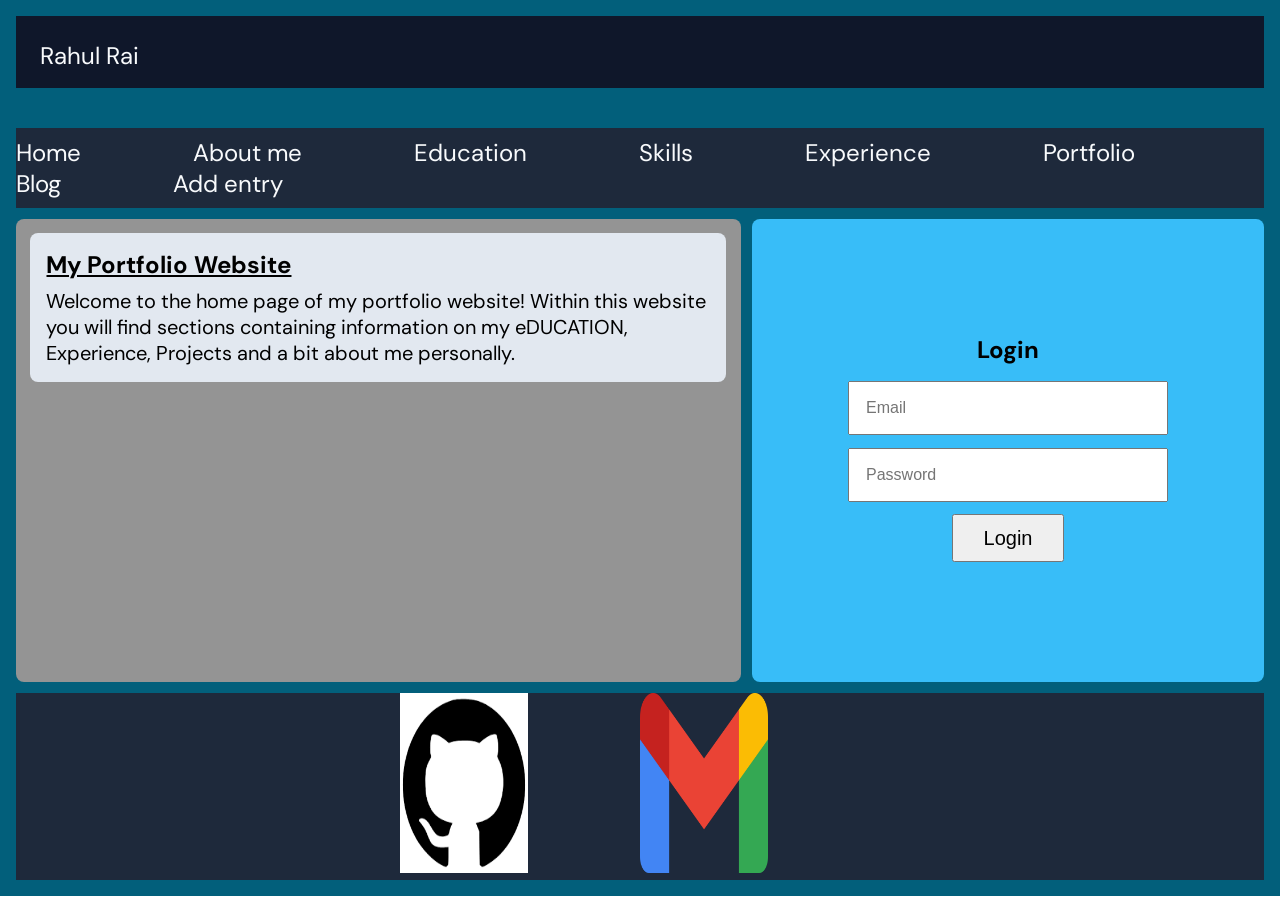
<file: index.html>
<!DOCTYPE html>
<html lang="en">
<head>
    <meta charset="UTF-8">
    <meta name="viewport" content="width=device-width, initial-scale=1.0">
    <link rel="stylesheet" href="css/reset.css" type="text/css">
    <link rel="stylesheet" href="css/index.css" type="text/css">
    <link rel="preconnect" href="https://fonts.googleapis.com">
    <link rel="preconnect" href="https://fonts.gstatic.com" crossorigin>
    <link href="https://fonts.googleapis.com/css2?family=DM+Sans:ital,opsz,wght@0,9..40,100..1000;1,9..40,100..1000&family=Montserrat:ital,wght@0,100..900;1,100..900&display=swap" rel="stylesheet">
    <title>Document</title>
</head>
<body>
    <div class="container">
        <header>Rahul Rai</header>
        <div class ="nav_container">
            <nav>
                <ul class="nav_bar">
                    <li class="nav_item"><a class="pagelink" href="index.html">Home</a></li>
                    <li class="nav_item"><a class="pagelink" href="About_me.html">About me</a></li>
                    <li class="nav_item"><a class="pagelink" href="Education.html">Education</a></li>
                    <li class="nav_item"><a class="pagelink" href="Skills.html">Skills</a></li>
                    <li class="nav_item"><a class="pagelink" href="Experience.html">Experience</a></li>
                    <li class="nav_item"><a class="pagelink" href="portfolio.html">Portfolio</a></li>
                    <li class="nav_item"><a class="pagelink" href="Blog.html">Blog</a></li>
                    <li class="nav_item"><a class="pagelink" href="addentry.html">Add entry</a></li>
                </ul>
            </nav>
        </div>
        <article>
            <section class ="inner_section">
                <h1>My Portfolio Website</h1>
                <p>
                    Welcome to the home page of my portfolio website! Within this website you will find sections containing information on my eDUCATION, Experience, Projects and a bit about me personally.  
                </p>
            </section>
        </article>
        <aside>
            <div class="form_container">
                <form>
                    <fieldset>
                        <h1 class="login_title">Login</h1>
                        <div class="input_container">
                            <input class="input_box" type="email" placeholder="Email" required>
                            <input class="input_box" type="password" placeholder="Password" required>
                            <button type="submit">Login</button>
                        </div>
                    </fieldset>
                </form>
            </div>
        </aside>
        <footer>
            <div class ="contact_container">
                <nav>
                    <ul class="contact_bar">
                        <li class="contact_link"><a href="https://github.com/gmcoding-bit"><img class="contact_img" src="images/GitHub_logo.png" alt="GitHub account"></a></li>
                        <li class="contact_link"><a href="mailto:rahulraix100@gmail.com"><img class="contact_img" src="images/gmail_logo.png" alt="Email"></a></li>
                        <li class="contact_link"></li>
                    </ul>
                </nav>
            </div>
        </footer>
    </div>
</body>
</html>
</file>
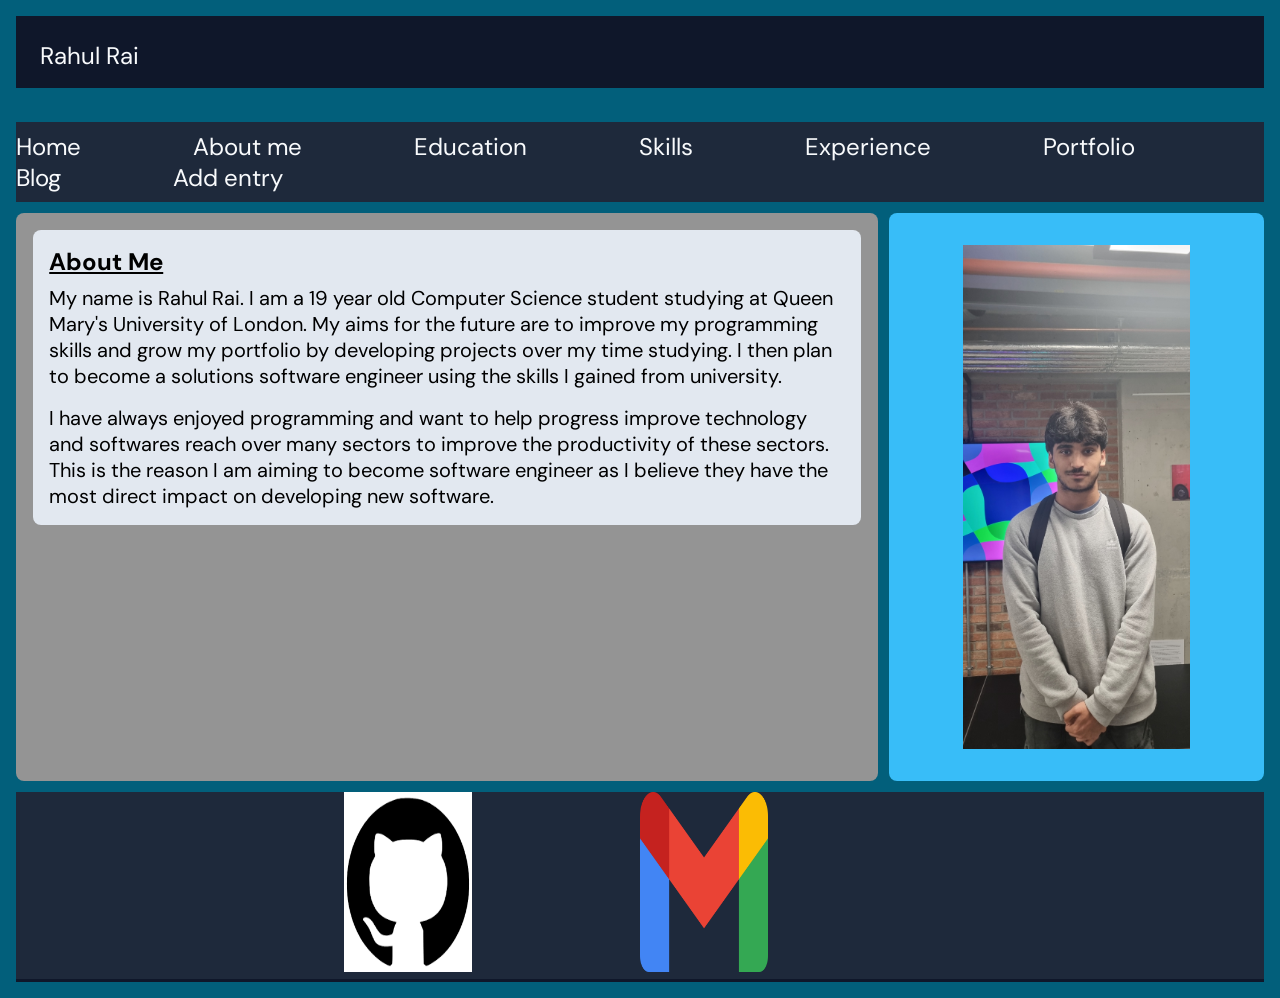
<file: About_me.html>
<!DOCTYPE html>
<html lang="en">
<head>
    <meta charset="UTF-8">
    <meta name="viewport" content="width=device-width, initial-scale=1.0">
    <link rel="stylesheet" href="css/reset.css" type="text/css">
    <link rel="stylesheet" href="css/About_me.css" type="text/css">
    <link rel="preconnect" href="https://fonts.googleapis.com">
    <link rel="preconnect" href="https://fonts.gstatic.com" crossorigin>
    <link href="https://fonts.googleapis.com/css2?family=DM+Sans:ital,opsz,wght@0,9..40,100..1000;1,9..40,100..1000&family=Montserrat:ital,wght@0,100..900;1,100..900&display=swap" rel="stylesheet">
    <title>Document</title>
</head>
<body>
    <div class="container">
        <header>Rahul Rai</header>
        <div class ="nav_container">
            <nav>
                <ul class="nav_bar">
                    <li class="nav_item"><a class="pagelink" href="index.php">Home</a></li>
                    <li class="nav_item"><a class="pagelink" href="About_me.html">About me</a></li>
                    <li class="nav_item"><a class="pagelink" href="Education.html">Education</a></li>
                    <li class="nav_item"><a class="pagelink" href="Skills.html">Skills</a></li>
                    <li class="nav_item"><a class="pagelink" href="Experience.html">Experience</a></li>
                    <li class="nav_item"><a class="pagelink" href="portfolio.html">Portfolio</a></li>
                    <li class="nav_item"><a class="pagelink" href="viewBlog.php">Blog</a></li>
                    <li class="nav_item"><a class="pagelink" href="addentry.php">Add entry</a></li>
                </ul>
            </nav>
        </div>
        <article>
            <section class ="inner_section">
                <h1>About Me</h1>
                <p class="First_para">
                    My name is Rahul Rai. I am a 19 year old Computer Science student studying at Queen
                    Mary's University of London. My aims for the future are to improve my programming 
                    skills and grow my portfolio by developing projects over my time studying. I then
                    plan to become a solutions software engineer using
                    the skills I gained from university.
                </p>

                <p>
                    I have always enjoyed programming and want to help progress improve technology and 
                    softwares reach over many sectors to improve the productivity of these sectors. This 
                    is the reason I am aiming to become software engineer as I believe they have the most 
                    direct impact on developing new software.
                </p>
            </section>
        </article>
        <aside>
            <img class="portrait" src="images/portrait.png">
        </aside>
        <footer>
            <div class ="contact_container">
                <nav>
                    <ul class="contact_bar">
                        <li class="contact_link"><a href="https://github.com/gmcoding-bit"><img class="contact_img" src="images/GitHub_logo.png" alt="GitHub account"></a></li>
                        <li class="contact_link"><a href="mailto:rahulraix100@gmail.com"><img class="contact_img" src="images/gmail_logo.png" alt="Email"></a></li>
                        <li class="contact_link"></li>
                    </ul>
                </nav>
            </div>
        </footer>
    </div>
</body>
</html>
</file>
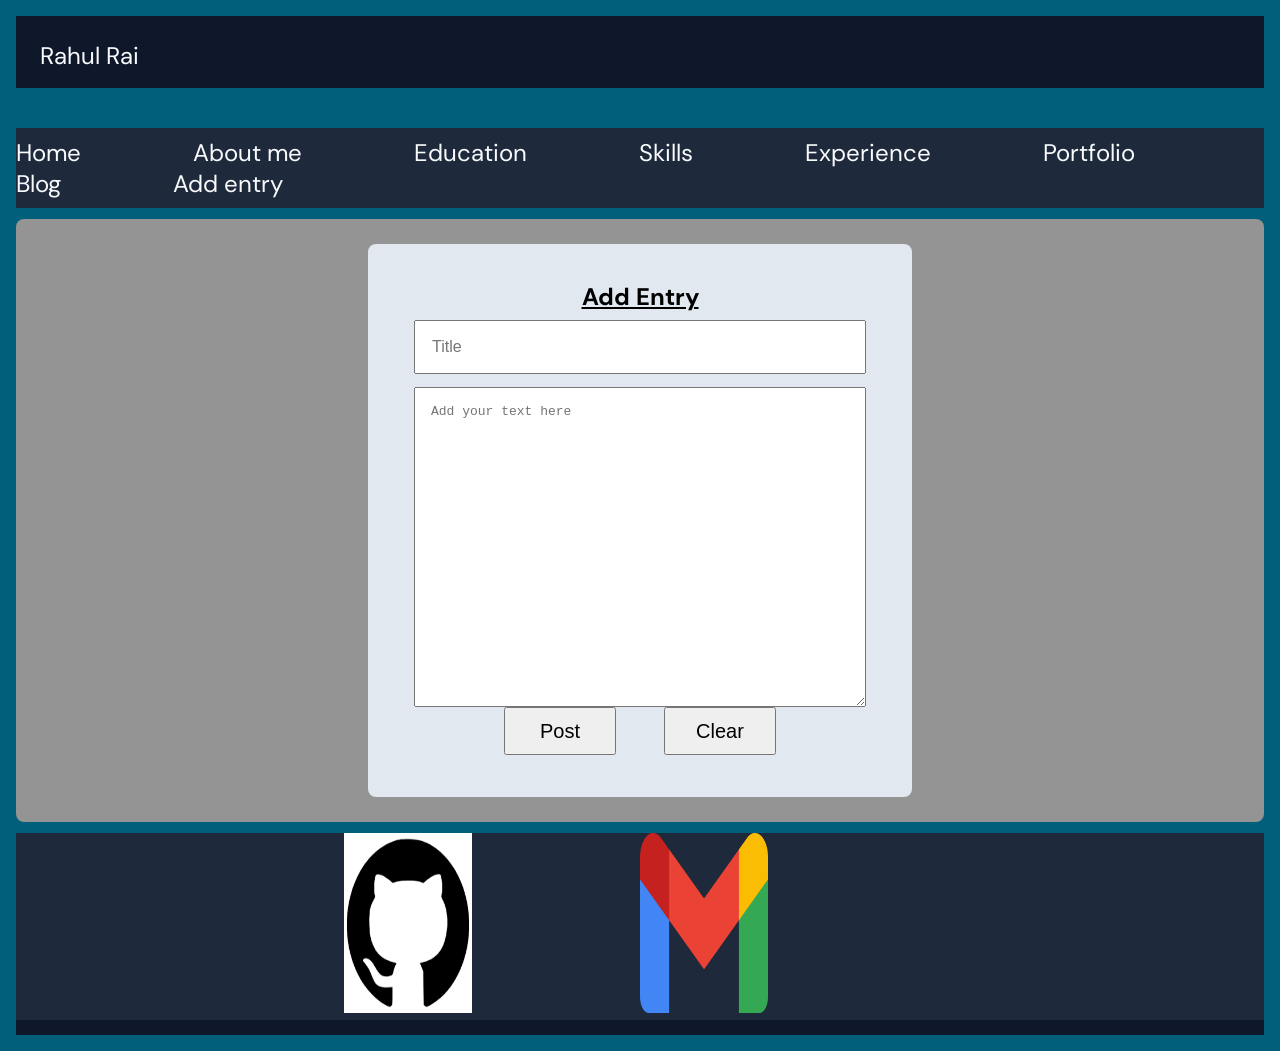
<file: addentry.html>
<!DOCTYPE html>
<html lang="en">
<head>
    <meta charset="UTF-8">
    <meta name="viewport" content="width=device-width, initial-scale=1.0">
    <link rel="stylesheet" href="css/reset.css" type="text/css">
    <link rel="stylesheet" href="css/addentry.css" type="text/css">
    <link rel="preconnect" href="https://fonts.googleapis.com">
    <link rel="preconnect" href="https://fonts.gstatic.com" crossorigin>
    <link href="https://fonts.googleapis.com/css2?family=DM+Sans:ital,opsz,wght@0,9..40,100..1000;1,9..40,100..1000&family=Montserrat:ital,wght@0,100..900;1,100..900&display=swap" rel="stylesheet">
    <title>Document</title>
</head>
<body>
    <div class="container">
        <header>Rahul Rai</header>
        <div class ="nav_container">
            <nav>
                <ul class="nav_bar">
                    <li class="nav_item"><a class="pagelink" href="index.html">Home</a></li>
                    <li class="nav_item"><a class="pagelink" href="About_me.html">About me</a></li>
                    <li class="nav_item"><a class="pagelink" href="Education.html">Education</a></li>
                    <li class="nav_item"><a class="pagelink" href="Skills.html">Skills</a></li>
                    <li class="nav_item"><a class="pagelink" href="Experience.html">Experience</a></li>
                    <li class="nav_item"><a class="pagelink" href="portfolio.html">Portfolio</a></li>
                    <li class="nav_item"><a class="pagelink" href="Blog.html">Blog</a></li>
                    <li class="nav_item"><a class="pagelink" href="addentry.html">Add entry</a></li>
                </ul>
            </nav>
        </div>
        <article>
            <section class="inner_section">
                <div class="form_container">
                    <form>
                        <fieldset>
                            <h1 class="_title">Add Entry</h1>
                            <div class="input_container">
                                <input class="input_box" placeholder="Title" required>
                                <textarea class="input_box" id="text_box" placeholder="Add your text here" required></textarea>
                            </div>
                                <div class="button_container">
                                <button type="submit">Post</button>
                                <button type="submit">Clear</button>
                            </div>
                        </fieldset>
                    </form>
                </div>
            </section>
        </article>
        <footer>
            <div class ="contact_container">
                <nav>
                    <ul class="contact_bar">
                        <li class="contact_link"><a href="https://github.com/gmcoding-bit"><img class="contact_img" src="images/GitHub_logo.png" alt="GitHub account"></a></li>
                        <li class="contact_link"><a href="mailto:rahulraix100@gmail.com"><img class="contact_img" src="images/gmail_logo.png" alt="Email"></a></li>
                        <li class="contact_link"></li>
                    </ul>
                </nav>
            </div>
        </footer>
    </div>
</body>
</html>
</file>
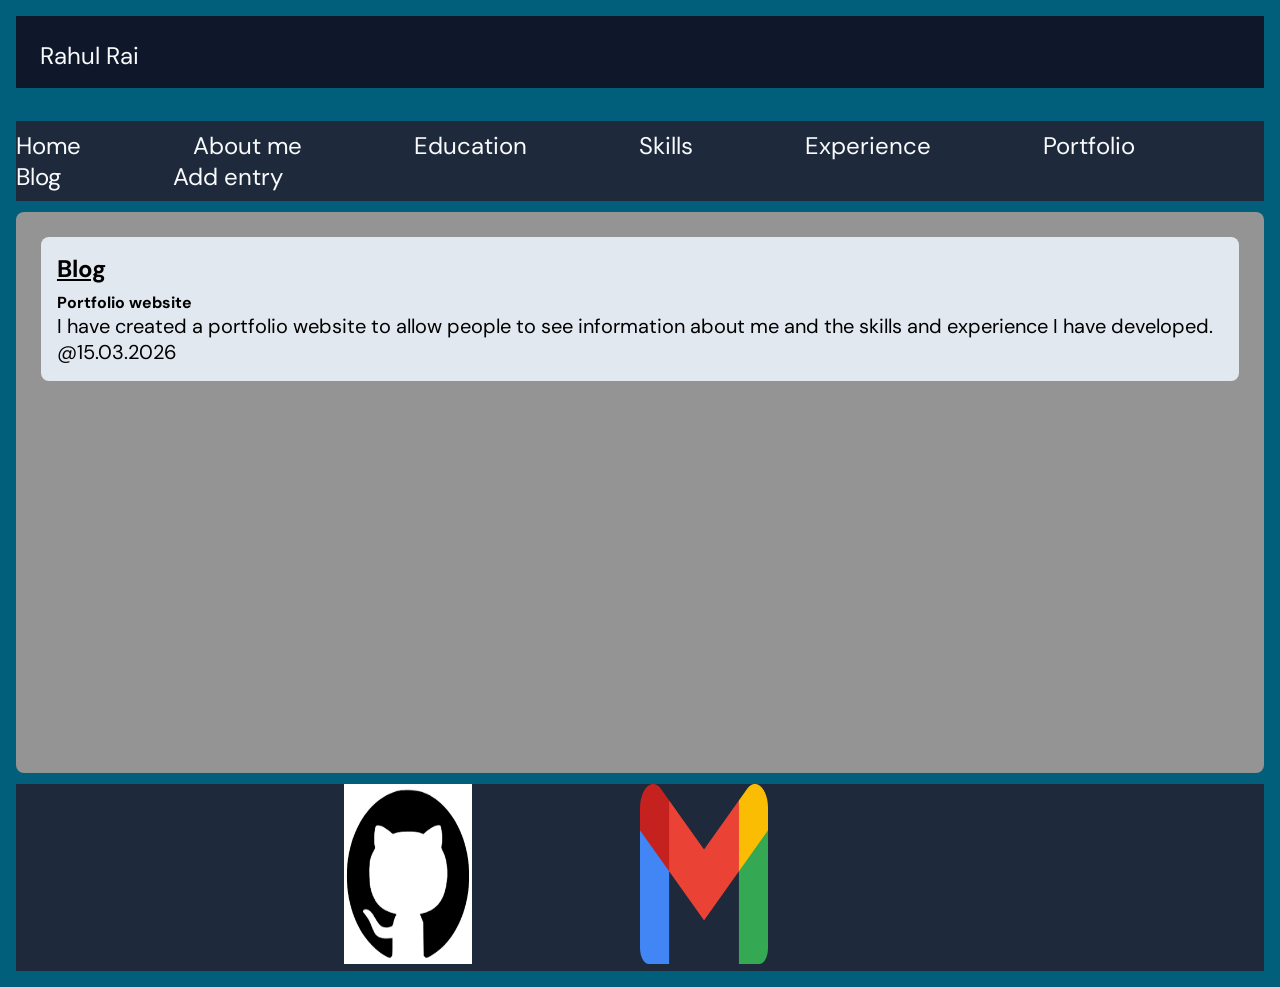
<file: Blog.html>
<!DOCTYPE html>
<html lang="en">
<head>
    <meta charset="UTF-8">
    <meta name="viewport" content="width=device-width, initial-scale=1.0">
    <link rel="stylesheet" href="css/reset.css" type="text/css">
    <link rel="stylesheet" href="css/Blog.css" type="text/css">
    <link rel="preconnect" href="https://fonts.googleapis.com">
    <link rel="preconnect" href="https://fonts.gstatic.com" crossorigin>
    <link href="https://fonts.googleapis.com/css2?family=DM+Sans:ital,opsz,wght@0,9..40,100..1000;1,9..40,100..1000&family=Montserrat:ital,wght@0,100..900;1,100..900&display=swap" rel="stylesheet">
    <title>Document</title>
</head>
<body>
    <div class="container">
        <header>Rahul Rai</header>
        <div class ="nav_container">
            <nav>
                <ul class="nav_bar">
                    <li class="nav_item"><a class="pagelink" href="index.html">Home</a></li>
                    <li class="nav_item"><a class="pagelink" href="About_me.html">About me</a></li>
                    <li class="nav_item"><a class="pagelink" href="Education.html">Education</a></li>
                    <li class="nav_item"><a class="pagelink" href="Skills.html">Skills</a></li>
                    <li class="nav_item"><a class="pagelink" href="Experience.html">Experience</a></li>
                    <li class="nav_item"><a class="pagelink" href="portfolio.html">Portfolio</a></li>
                    <li class="nav_item"><a class="pagelink" href="Blog.html">Blog</a></li>
                    <li class="nav_item"><a class="pagelink" href="addentry.html">Add entry</a></li>
                </ul>
            </nav>
        </div>
        <article>
            <section class ="inner_section">
                <h1>Blog</h1>
                <h2>Portfolio website</h2>
                <p>
                    I have created a portfolio website to allow people to see information about me and the skills and experience I have developed.
                    <br>
                    @15.03.2026
                </p>
                <p></p>
            </section>
        </article>
        <footer>
            <div class ="contact_container">
                <nav>
                    <ul class="contact_bar">
                        <li class="contact_link"><a href="https://github.com/gmcoding-bit"><img class="contact_img" src="images/GitHub_logo.png" alt="GitHub account"></a></li>
                        <li class="contact_link"><a href="mailto:rahulraix100@gmail.com"><img class="contact_img" src="images/gmail_logo.png" alt="Email"></a></li>
                        <li class="contact_link"></li>
                    </ul>
                </nav>
            </div>
        </footer>
    </div>
</body>
</html>
</file>
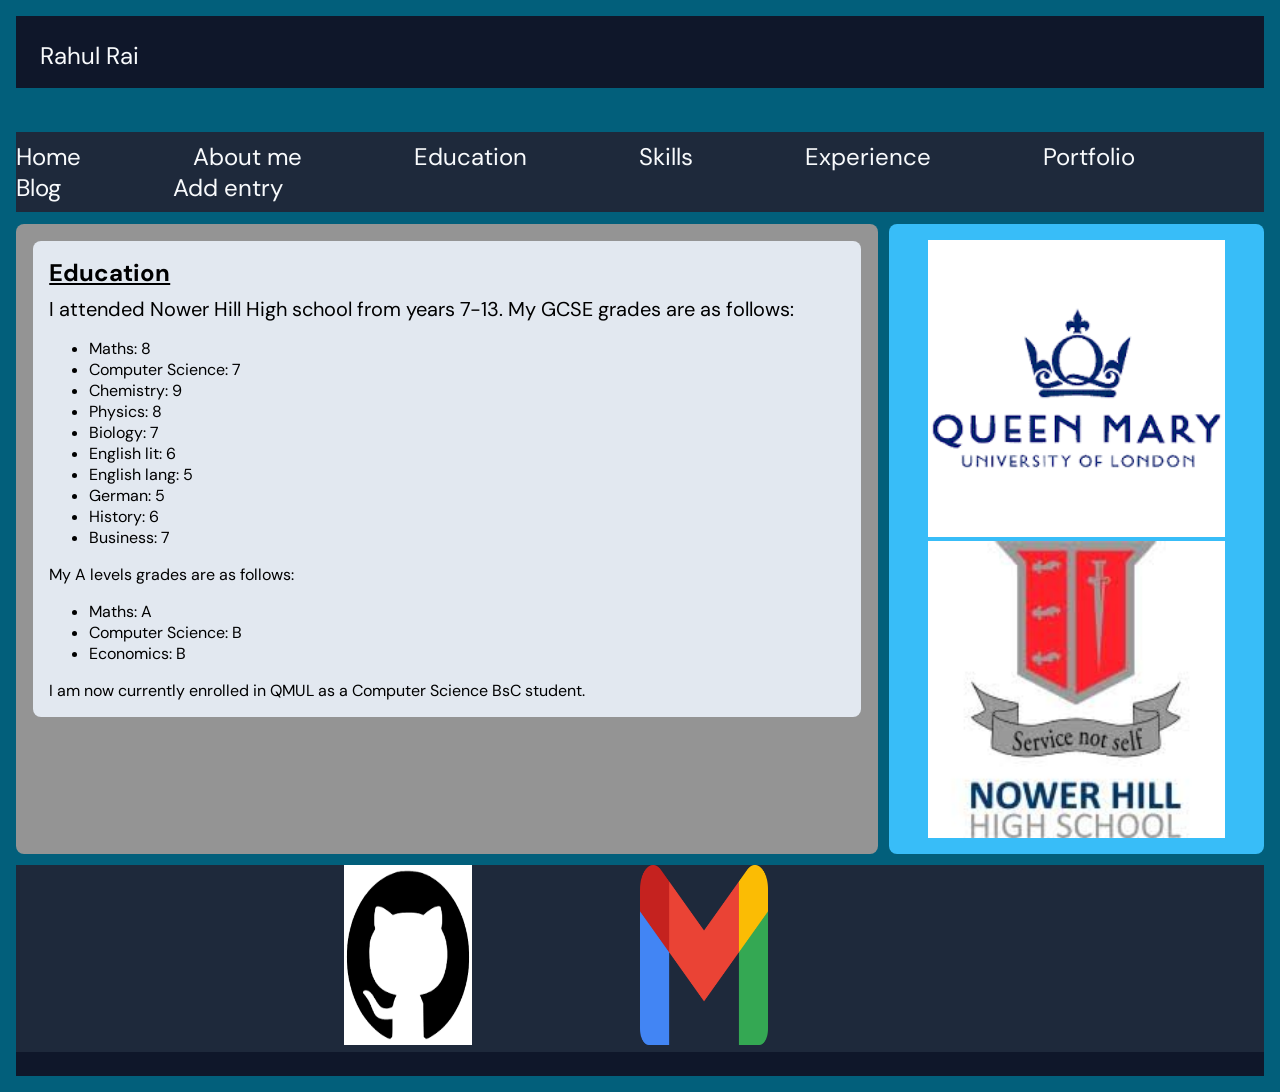
<file: Education.html>
<!DOCTYPE html>
<html lang="en">
<head>
    <meta charset="UTF-8">
    <meta name="viewport" content="width=device-width, initial-scale=1.0">
    <link rel="stylesheet" href="css/reset.css" type="text/css">
    <link rel="stylesheet" href="css/Education.css" type="text/css">
    <link rel="preconnect" href="https://fonts.googleapis.com">
    <link rel="preconnect" href="https://fonts.gstatic.com" crossorigin>
    <link href="https://fonts.googleapis.com/css2?family=DM+Sans:ital,opsz,wght@0,9..40,100..1000;1,9..40,100..1000&family=Montserrat:ital,wght@0,100..900;1,100..900&display=swap" rel="stylesheet">
    <title>Document</title>
</head>
<body>
    <div class="container">
        <header>Rahul Rai</header>
        <div class ="nav_container">
            <nav>
                <ul class="nav_bar">
                    <li class="nav_item"><a class="pagelink" href="index.php">Home</a></li>
                    <li class="nav_item"><a class="pagelink" href="About_me.html">About me</a></li>
                    <li class="nav_item"><a class="pagelink" href="Education.html">Education</a></li>
                    <li class="nav_item"><a class="pagelink" href="Skills.html">Skills</a></li>
                    <li class="nav_item"><a class="pagelink" href="Experience.html">Experience</a></li>
                    <li class="nav_item"><a class="pagelink" href="portfolio.html">Portfolio</a></li>
                    <li class="nav_item"><a class="pagelink" href="viewBlog.php">Blog</a></li>
                    <li class="nav_item"><a class="pagelink" href="addentry.php">Add entry</a></li>
                </ul>
            </nav>
        </div>
        <article>
            <section class ="inner_section">
                <h1>Education</h1>
                <p>
                    I attended Nower Hill High school from years 7-13. My GCSE grades are as follows:
                    <ul>
                        <li>Maths: 8</li>
                        <li>Computer Science: 7</li>
                        <li>Chemistry: 9</li>
                        <li>Physics: 8</li>
                        <li>Biology: 7</li>
                        <li>English lit: 6</li>
                        <li>English lang: 5</li>
                        <li>German: 5</li>
                        <li>History: 6</li>
                        <li>Business: 7</li>
                    </ul>
                    My A levels grades are as follows:
                    <ul>
                        <li>Maths: A</li>
                        <li>Computer Science: B</li>
                        <li>Economics: B</li>
                    </ul>

                    I am now currently enrolled in QMUL as a Computer Science BsC student.
                </p>
            </section>
        </article>
        <aside>
            <div class="img_container">
                <img class="img" src="images/qm.png">   
                <img class="img" src="images/nower_hill.jpg">   
            </div>
        </aside>
        <footer>
            <div class ="contact_container">
                <nav>
                    <ul class="contact_bar">
                        <li class="contact_link"><a href="https://github.com/gmcoding-bit"><img class="contact_img" src="images/GitHub_logo.png" alt="GitHub account"></a></li>
                        <li class="contact_link"><a href="mailto:rahulraix100@gmail.com"><img class="contact_img" src="images/gmail_logo.png" alt="Email"></a></li>
                        <li class="contact_link"></li>
                    </ul>
                </nav>
            </div>
        </footer>
    </div>
</body>
</html>
</file>
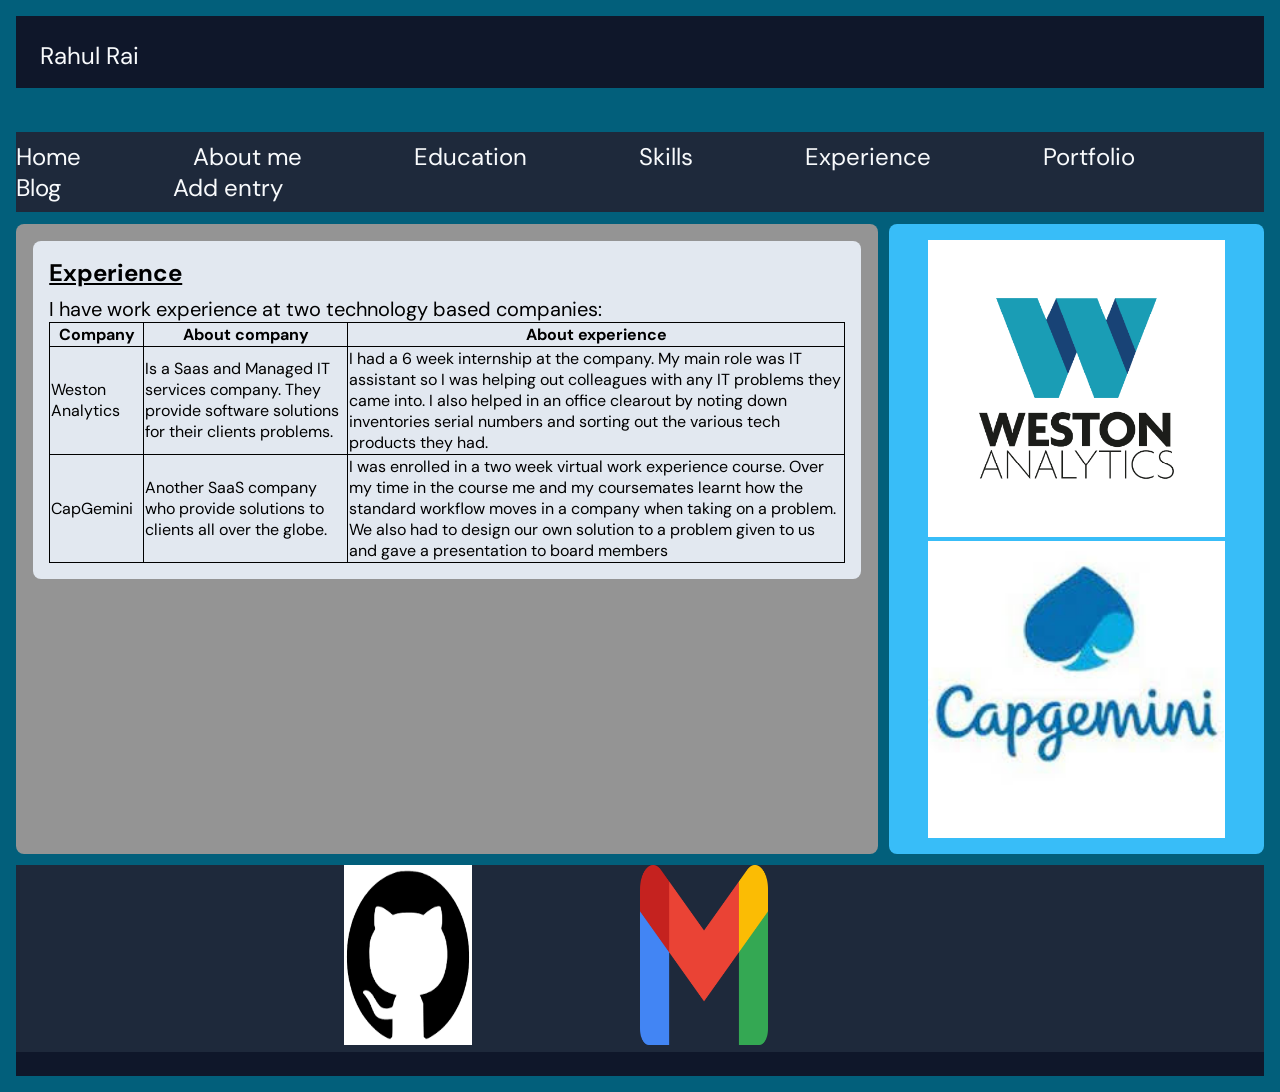
<file: Experience.html>
<!DOCTYPE html>
<html lang="en">
<head>
    <meta charset="UTF-8">
    <meta name="viewport" content="width=device-width, initial-scale=1.0">
    <link rel="stylesheet" href="css/reset.css" type="text/css">
    <link rel="stylesheet" href="css/Experience.css" type="text/css">
    <link rel="preconnect" href="https://fonts.googleapis.com">
    <link rel="preconnect" href="https://fonts.gstatic.com" crossorigin>
    <link href="https://fonts.googleapis.com/css2?family=DM+Sans:ital,opsz,wght@0,9..40,100..1000;1,9..40,100..1000&family=Montserrat:ital,wght@0,100..900;1,100..900&display=swap" rel="stylesheet">
    <title>Document</title>
</head>
<body>
    <div class="container">
        <header>Rahul Rai</header>
        <div class ="nav_container">
            <nav>
                <ul class="nav_bar">
                    <li class="nav_item"><a class="pagelink" href="index.php">Home</a></li>
                    <li class="nav_item"><a class="pagelink" href="About_me.html">About me</a></li>
                    <li class="nav_item"><a class="pagelink" href="Education.html">Education</a></li>
                    <li class="nav_item"><a class="pagelink" href="Skills.html">Skills</a></li>
                    <li class="nav_item"><a class="pagelink" href="Experience.html">Experience</a></li>
                    <li class="nav_item"><a class="pagelink" href="portfolio.html">Portfolio</a></li>
                    <li class="nav_item"><a class="pagelink" href="viewBlog.php">Blog</a></li>
                    <li class="nav_item"><a class="pagelink" href="addentry.php">Add entry</a></li>
                </ul>
            </nav>
        </div>
        <article>
            <section class ="inner_section">
                <h1>Experience</h1>
                <p>
                    I have work experience at two technology based companies: 

                    <div>
                        <table>
                            <tr>
                                <th>Company</th>
                                <th>About company</th>
                                <th>About experience</th>
                            </tr>
                            <tr>
                                <td>Weston Analytics</td>
                                <td>Is a Saas and Managed IT services company. They provide software solutions 
                                    for their clients problems.</td>
                                <td>I had a 6 week internship at the company. My main role was IT assistant so 
                                    I was helping out colleagues with any IT problems they came into. I also helped 
                                    in an office clearout by noting down inventories serial numbers and sorting out 
                                    the various tech products they had.</td>
                            </tr>
                            <tr>
                                <td>CapGemini</td>
                                <td>Another SaaS company who provide solutions to clients all over the globe.</td>
                                <td>I was enrolled in a two week virtual work experience course. Over my time in the 
                                    course me and my coursemates learnt how the standard workflow moves in a company
                                    when taking on a problem. We also had to design our own solution to a problem given
                                    to us and gave a presentation to board members
                                </td>
                            </tr>
                        </table>
                    </div>

                    
                </p>
            </section>
        </article>
        <aside>
            <div class="img_container">
                <img class="img" src="images/Weston-Analytics_logo.png">   
                <img class="img" src="images/CapGemini_logo.jpg">   
            </div>
        </aside>
        <footer>
            <div class ="contact_container">
                <nav>
                    <ul class="contact_bar">
                        <li class="contact_link"><a href="https://github.com/gmcoding-bit"><img class="contact_img" src="images/GitHub_logo.png" alt="GitHub account"></a></li>
                        <li class="contact_link"><a href="mailto:rahulraix100@gmail.com"><img class="contact_img" src="images/gmail_logo.png" alt="Email"></a></li>
                        <li class="contact_link"></li>
                    </ul>
                </nav>
            </div>
        </footer>
    </div>
</body>
</html>
</file>
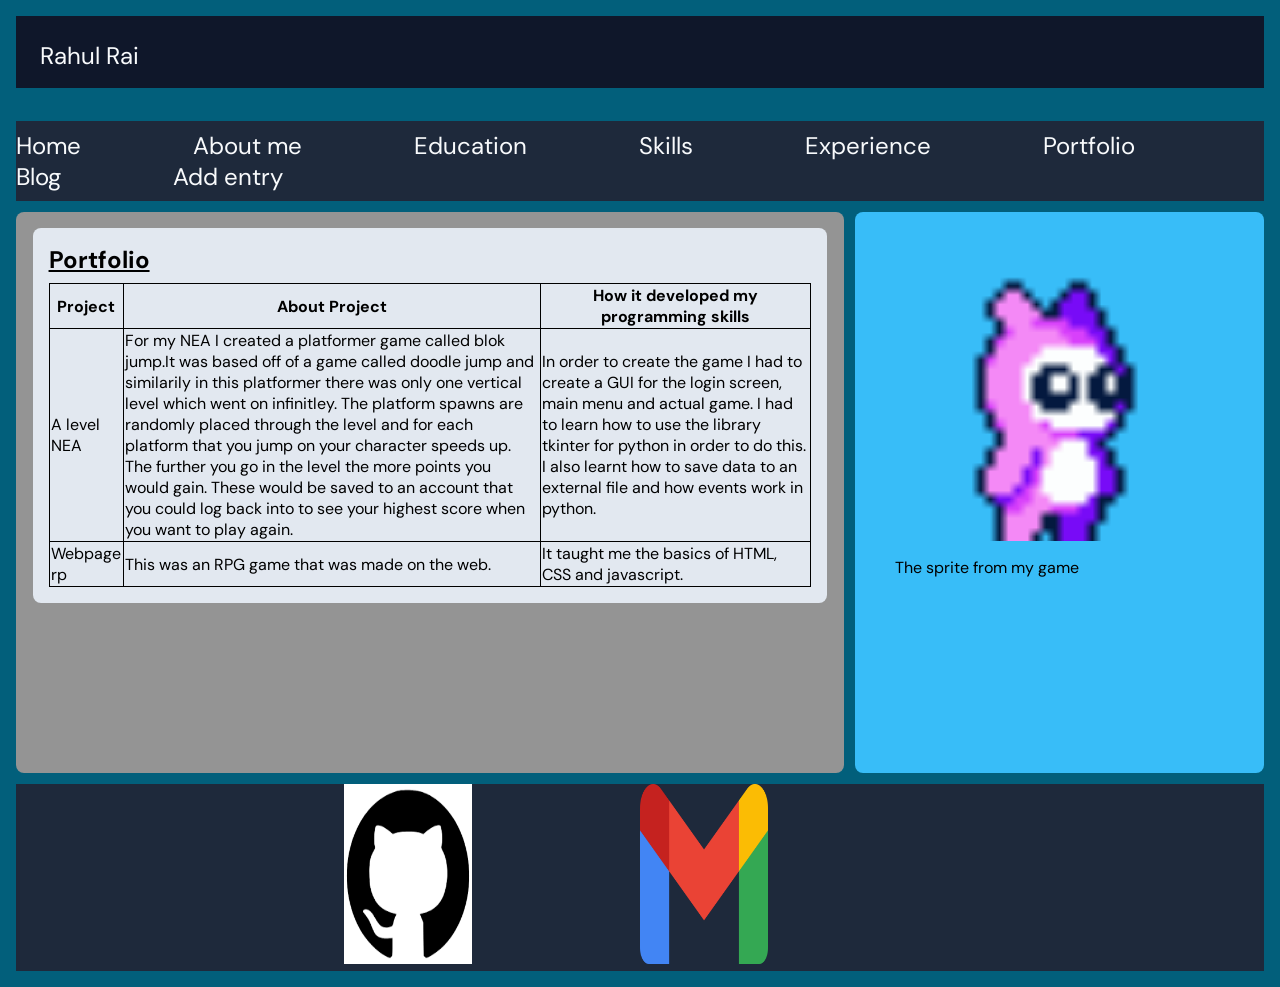
<file: Portfolio.html>
<!DOCTYPE html>
<html lang="en">
<head>
    <meta charset="UTF-8">
    <meta name="viewport" content="width=device-width, initial-scale=1.0">
    <link rel="stylesheet" href="css/reset.css" type="text/css">
    <link rel="stylesheet" href="css/Portfolio.css" type="text/css">
    <link rel="preconnect" href="https://fonts.googleapis.com">
    <link rel="preconnect" href="https://fonts.gstatic.com" crossorigin>
    <link href="https://fonts.googleapis.com/css2?family=DM+Sans:ital,opsz,wght@0,9..40,100..1000;1,9..40,100..1000&family=Montserrat:ital,wght@0,100..900;1,100..900&display=swap" rel="stylesheet">
    <title>Document</title>
</head>
<body>
    <div class="container">
        <header>Rahul Rai</header>
        <div class ="nav_container">
            <nav>
                <ul class="nav_bar">
                    <li class="nav_item"><a class="pagelink" href="index.php">Home</a></li>
                    <li class="nav_item"><a class="pagelink" href="About_me.html">About me</a></li>
                    <li class="nav_item"><a class="pagelink" href="Education.html">Education</a></li>
                    <li class="nav_item"><a class="pagelink" href="Skills.html">Skills</a></li>
                    <li class="nav_item"><a class="pagelink" href="Experience.html">Experience</a></li>
                    <li class="nav_item"><a class="pagelink" href="portfolio.html">Portfolio</a></li>
                    <li class="nav_item"><a class="pagelink" href="viewBlog.php">Blog</a></li>
                    <li class="nav_item"><a class="pagelink" href="addentry.php">Add entry</a></li>
                </ul>
            </nav>
        </div>
        <article>
            <section class ="inner_section">
                <h1>Portfolio</h1>
                <p>
                    <div>
                        <table>
                            <tr>
                                <th>Project</th>
                                <th>About Project</th>
                                <th>How it developed my programming skills</th>
                            </tr>
                            <tr>
                                <td>A level NEA</td>
                                <td>For my NEA I created a platformer game called blok jump.It was based off of
                                    a game called doodle jump and similarily in this platformer there was only
                                    one vertical level which went on infinitley. The platform spawns are randomly placed 
                                    through the level and for each platform that you jump on your character speeds up.
                                    The further you go in the level the more points you would gain. These would be saved to
                                    an account that you could log back into to see your highest score when you want to 
                                    play again.
                                </td>
                                <td>In order to create the game I had to create a GUI for the login screen, main menu and actual game.
                                    I had to learn how to use the library tkinter for python in order to do this. I also learnt how
                                    to save data to an external file and how events work in python. 
                                </td>
                            </tr>
                            <tr>
                                <td>Webpage rp</td>
                                <td>This was an RPG game that was made on the web. </td>
                                <td>It taught me the basics of HTML, CSS and javascript.
                                </td>
                            </tr>
                        </table>
                    </div>
                </p>
            </section>
        </article>
        <aside>
            <figure>
                <div class="img_container">
                    <img class="img" src="images/Pink_Monster.png">
                </div>
                <figcaption>The sprite from my game</figcaption>
            </figure>
        </aside>
        <footer>
            <div class ="contact_container">
                <nav>
                    <ul class="contact_bar">
                        <li class="contact_link"><a href="https://github.com/gmcoding-bit"><img class="contact_img" src="images/GitHub_logo.png" alt="GitHub account"></a></li>
                        <li class="contact_link"><a href="mailto:rahulraix100@gmail.com"><img class="contact_img" src="images/gmail_logo.png" alt="Email"></a></li>
                        <li class="contact_link"></li>
                    </ul>
                </nav>
            </div>
        </footer>
    </div>
</body>
</html>
</file>
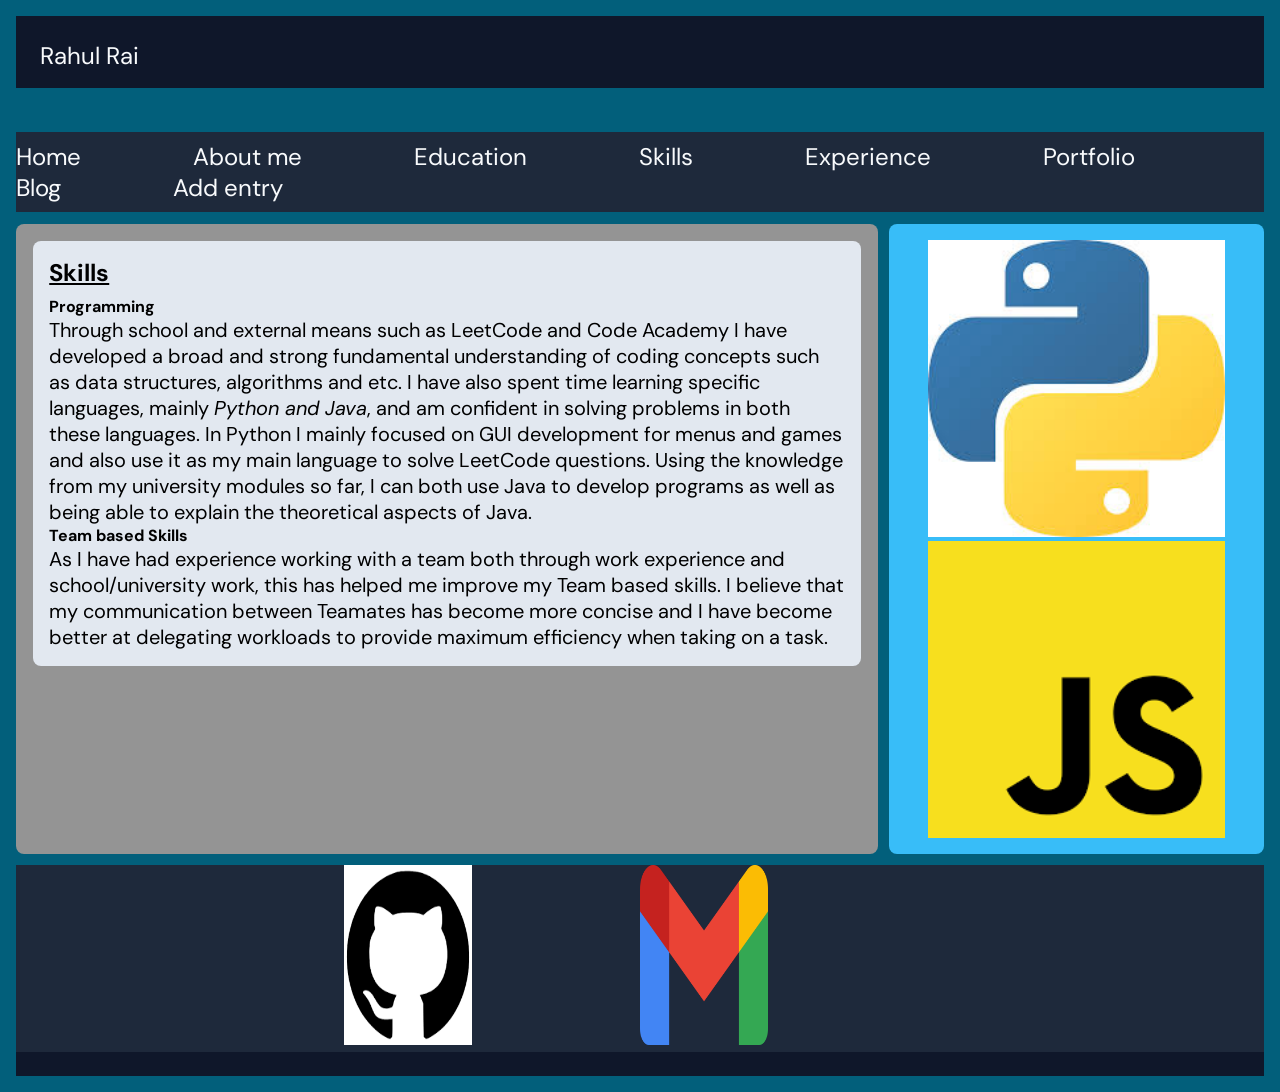
<file: Skills.html>
<!DOCTYPE html>
<html lang="en">
<head>
    <meta charset="UTF-8">
    <meta name="viewport" content="width=device-width, initial-scale=1.0">
    <link rel="stylesheet" href="css/reset.css" type="text/css">
    <link rel="stylesheet" href="css/Skills.css" type="text/css">
    <link rel="preconnect" href="https://fonts.googleapis.com">
    <link rel="preconnect" href="https://fonts.gstatic.com" crossorigin>
    <link href="https://fonts.googleapis.com/css2?family=DM+Sans:ital,opsz,wght@0,9..40,100..1000;1,9..40,100..1000&family=Montserrat:ital,wght@0,100..900;1,100..900&display=swap" rel="stylesheet">
    <title>Document</title>
</head>
<body>
    <div class="container">
        <header>Rahul Rai</header>
        <div class ="nav_container">
            <nav>
                <ul class="nav_bar">
                    <li class="nav_item"><a class="pagelink" href="index.php">Home</a></li>
                    <li class="nav_item"><a class="pagelink" href="About_me.html">About me</a></li>
                    <li class="nav_item"><a class="pagelink" href="Education.html">Education</a></li>
                    <li class="nav_item"><a class="pagelink" href="Skills.html">Skills</a></li>
                    <li class="nav_item"><a class="pagelink" href="Experience.html">Experience</a></li>
                    <li class="nav_item"><a class="pagelink" href="portfolio.html">Portfolio</a></li>
                    <li class="nav_item"><a class="pagelink" href="viewBlog.php">Blog</a></li>
                    <li class="nav_item"><a class="pagelink" href="addentry.php">Add entry</a></li>
                </ul>
            </nav>
        </div>
        <article>
            <section class ="inner_section">
                <h1>Skills</h1>
                <h2>Programming</h2>
                <p>
                    Through school and external means such as LeetCode and Code Academy I have
                    developed a broad and strong fundamental understanding of coding concepts such as
                    data structures, algorithms and etc. I have also spent time learning specific languages,
                    mainly <em>Python and Java</em>, and am confident in solving problems in both these languages. In
                    Python I mainly focused on GUI development for menus and games and also use it as my main 
                    language to solve LeetCode questions. Using the knowledge from my university modules so far,
                    I can both use Java to develop programs as well as being able to explain the theoretical aspects of Java.
                </p>
                <h2>Team based Skills</h2>
                <p>
                    As I have had experience working with a team both through work experience and school/university
                    work, this has helped me improve my Team based skills. I believe that my communication between 
                    Teamates has become more concise and I have become better at delegating workloads to provide 
                    maximum efficiency when taking on a task.
                </p>
            </section>
        </article>
        <aside>
            <div class="img_container">
                <img class="img" src="images/python_logo.jpg">   
                <img class="img" src="images/javascript_logo.png">   
            </div>
        </aside>
        <footer>
            <div class ="contact_container">
                <nav>
                    <ul class="contact_bar">
                        <li class="contact_link"><a href="https://github.com/gmcoding-bit"><img class="contact_img" src="images/GitHub_logo.png" alt="GitHub account"></a></li>
                        <li class="contact_link"><a href="mailto:rahulraix100@gmail.com"><img class="contact_img" src="images/gmail_logo.png" alt="Email"></a></li>
                        <li class="contact_link"></li>
                    </ul>
                </nav>
            </div>
        </footer>
    </div>
</body>
</html>
</file>
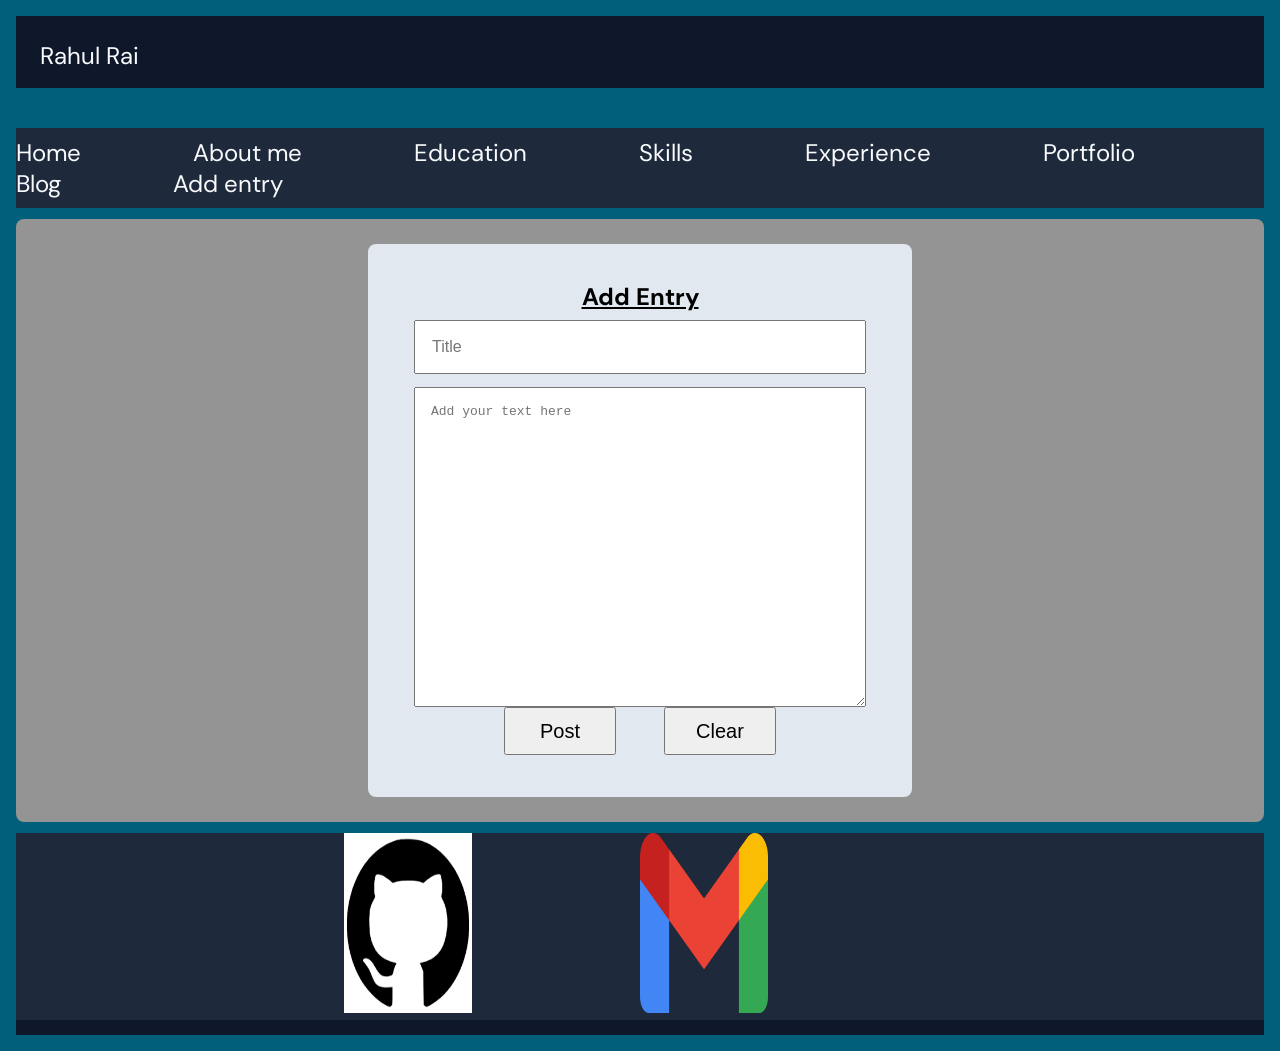
<file: phase2/addentry.html>
<!DOCTYPE html>
<html lang="en">
<head>
    <meta charset="UTF-8">
    <meta name="viewport" content="width=device-width, initial-scale=1.0">
    <link rel="stylesheet" href="css/reset.css" type="text/css">
    <link rel="stylesheet" href="css/addentry.css" type="text/css">
    <link rel="preconnect" href="https://fonts.googleapis.com">
    <link rel="preconnect" href="https://fonts.gstatic.com" crossorigin>
    <link href="https://fonts.googleapis.com/css2?family=DM+Sans:ital,opsz,wght@0,9..40,100..1000;1,9..40,100..1000&family=Montserrat:ital,wght@0,100..900;1,100..900&display=swap" rel="stylesheet">
    <title>Document</title>
</head>
<body>
    <div class="container">
        <header>Rahul Rai</header>
        <div class ="nav_container">
            <nav>
                <ul class="nav_bar">
                    <li class="nav_item"><a class="pagelink" href="index.php">Home</a></li>
                    <li class="nav_item"><a class="pagelink" href="About_me.html">About me</a></li>
                    <li class="nav_item"><a class="pagelink" href="Education.html">Education</a></li>
                    <li class="nav_item"><a class="pagelink" href="Skills.html">Skills</a></li>
                    <li class="nav_item"><a class="pagelink" href="Experience.html">Experience</a></li>
                    <li class="nav_item"><a class="pagelink" href="portfolio.html">Portfolio</a></li>
                    <li class="nav_item"><a class="pagelink" href="viewBlog.php">Blog</a></li>
                    <li class="nav_item"><a class="pagelink" href="addentry.html">Add entry</a></li>
                </ul>
            </nav>
        </div>
        <article>
            <section class="inner_section">
                <div class="form_container">
                    <form>
                        <fieldset>
                            <h1 class="_title">Add Entry</h1>
                            <div class="input_container">
                                <input class="input_box" placeholder="Title" required>
                                <textarea class="input_box" id="text_box" placeholder="Add your text here" required></textarea>
                            </div>
                                <div class="button_container">
                                <button type="submit">Post</button>
                                <button type="submit">Clear</button>
                            </div>
                        </fieldset>
                    </form>
                </div>
            </section>
        </article>
        <footer>
            <div class ="contact_container">
                <nav>
                    <ul class="contact_bar">
                        <li class="contact_link"><a href="https://github.com/gmcoding-bit"><img class="contact_img" src="images/GitHub_logo.png" alt="GitHub account"></a></li>
                        <li class="contact_link"><a href="mailto:rahulraix100@gmail.com"><img class="contact_img" src="images/gmail_logo.png" alt="Email"></a></li>
                        <li class="contact_link"></li>
                    </ul>
                </nav>
            </div>
        </footer>
    </div>
</body>
</html>
</file>
<file: css/index.css>
header{
    background-color: #0F172A;
    height: 1em;
    color:#F8FAFC;
    font-size:150%;
    grid-area:header;
    padding:1em 1em;
    height:1em;

}

.nav_bar , .contact_bar{
    list-style: none;
    display: flex;
    padding-left: 0em;
    column-gap: 7rem;
    flex-wrap: wrap;
    margin: 0em 0em;
    align-items: center;
}
.pagelink{
    font-size: 150%;
    border-bottom: 0.1em;
}

.pagelink{
    color: #F8FAFC;
    text-decoration: none;
}
.pagelink:hover{
    color: #F8FAFC;
    text-decoration:underline solid #38BDF8;
}

.nav_container , .contact_container{
    grid-area:nav_container;
    display: flex;
    flex-wrap: wrap;
    color: white;
    min-height:5em;
    align-items: center;
    justify-content: center;
    list-style: none;
    padding-left: 0em;
    background-color: #1E293B;
}
article{
    background-color: #949494;
    grid-area:article;
    padding:2%;
    border-radius: 8px;
}

.inner_section{
    background-color: #E2E8F0;
    padding:1rem;
    border-radius: 8px;

}
.inner_section h1{
    text-decoration:solid underline;
    font-size: 150%;
    padding-bottom: 0.5rem;
}

.inner_section p{
    font-size:125%;
}

aside{
    background-color: #38BDF8;
    grid-area:aside;
    border-radius: 8px;
}
footer{
    background-color: #0F172A;
    grid-area: footer;
    color:#F8FAFC;
    font-size: 150%;
}
.contact_img{
    height: 20vh;
    width:10vw;
}
body{
    min-height: 100vh;
}
.container{
    font-family: "DM Sans",sans-serif;
    display:grid;
    min-height: 96vh;
    grid-template-areas:
    'header header'
    'nav_container nav_container'
    'article aside'
    'footer footer';
    gap: 0.7rem;
    grid-template-columns: 2.3fr 1fr;
    grid-template-rows: 0.5fr 0.1fr 2.3fr .31fr;
    padding: 1em 1em;
    background-color: rgb(2, 95, 123);
}
.form_container{
    display:flex;
    flex-direction: column;
    align-items:inherit;
    padding:1rem 1rem;
    text-align:center;
    min-width: 20rem;
}

.login_title{
    font-size:150%;
    padding-bottom: 1rem;
}

.input_box{
    box-sizing: border-box;
    padding: 1rem 1rem;
    min-width: 20em;
    font-size: 1em;
}

.input_container{
    display: flex;
    flex-direction: column;
    gap: 0.8rem;
    align-items: center;
    justify-content: center;
    
}

button{
    min-width: 7rem;
    min-height: 3rem;
    font-size: 125%;
}

form{
    min-width: 30rem;
}

aside{
    display:flex;
    justify-content: center;
    align-items: center;
}

fieldset{
    border-style: none;
}
</file>
<file: css/About_me.css>
header{
    background-color: #0F172A;
    height: 1em;
    color:#F8FAFC;
    font-size:150%;
    grid-area:header;
    padding:1em 1em;
    height:1em;

}

.nav_bar, .contact_bar{
    list-style: none;
    display: flex;
    padding-left: 0em;
    column-gap: 7em;
    flex-wrap: wrap;
    margin: 0em 0em;
    align-items: center;
}
.pagelink{
    font-size: 150%;
    border-bottom: 0.1em;
}

.pagelink{
    color: #F8FAFC;
    text-decoration: none;
}
.pagelink:hover{
    color: #F8FAFC;
    text-decoration:underline solid #38BDF8;
}

.nav_container,.contact_container{
    grid-area:nav_container;
    display: flex;
    flex-wrap: wrap;
    height:auto;
    color: white;
    min-height:5em;
    align-items: center;
    justify-content: center;
    list-style: none;
    padding-left: 0em;
    background-color: #1E293B;
}

article{
    background-color: #949494;
    grid-area:article;
    padding:2%;
    border-radius: 8px;
}

.inner_section{
    background-color: #E2E8F0;
    padding:1rem;
    border-radius: 8px;

}
.inner_section h1{
    text-decoration:solid underline;
    font-size: 150%;
    padding-bottom: 0.5rem;
}

.inner_section p{
    font-size:125%;
}
.First_para{
    margin-bottom: 1rem;
}
aside{
    background-color: #38BDF8;
    grid-area:aside;
    border-radius: 8px;
}

.portrait{
    padding:2rem 2rem;
    height:56vh;

}
footer{
    background-color: #0F172A;
    grid-area: footer;
    color:#F8FAFC;
    font-size: 150%;
}
.contact_img{
    height: 20vh;
    width:10vw;
}
body{
    min-height: 100vh;
}
.container{
    font-family: "DM Sans",sans-serif;
    display:grid;
    min-height: 96vh;
    grid-template-areas:
    'header header'
    'nav_container nav_container'
    'article aside'
    'footer footer';
    gap: 0.7rem;
    grid-template-columns: 2.3fr 1fr;
    grid-template-rows: 0.5fr 0.1fr 3fr 1fr;
    padding: 1em 1em;
    background-color: rgb(2, 95, 123);
}

aside{
    display:flex;
    align-items: center;
    justify-content: center;
}
</file>
<file: css/addentry.css>
header{
    background-color: #0F172A;
    height: 1em;
    color:#F8FAFC;
    font-size:150%;
    grid-area:header;
    padding:1em 1em;
    height:1em;

}

.nav_bar , .contact_bar{
    list-style: none;
    display: flex;
    padding-left: 0em;
    column-gap: 7em;
    flex-wrap: wrap;
    margin: 0em 0em;
    align-items: center;
}
.pagelink{
    font-size: 150%;
    border-bottom: 0.1em;
}

.pagelink{
    color: #F8FAFC;
    text-decoration: none;
}
.pagelink:hover{
    color: #F8FAFC;
    text-decoration:underline solid #38BDF8;
}

.nav_container , .contact_container{
    grid-area:nav_container;
    display: flex;
    flex-wrap: wrap;
    height:auto;
    color: white;
    min-height:5em;
    align-items: center;
    justify-content: center;
    list-style: none;
    padding-left: 0em;
    background-color: #1E293B;
}

article{
    background-color: #949494;
    grid-area:article;
    padding:2%;
    display: flex;
    align-items: center;
    justify-content: center;
    border-radius: 8px;
}

.inner_section{
    background-color: #E2E8F0;
    border-radius: 8px;
    padding: 1rem 1rem;
}
.inner_section h1{
    text-decoration:solid underline;
    font-size: 150%;
    padding-bottom: 0.5rem;
}

footer{
    background-color: #0F172A;
    grid-area: footer;
    color:#F8FAFC;
    font-size: 150%;
}
.contact_img{
    height: 20vh;
    width:10vw;
}
body{
    min-height: 100vh;
}
.container{
    font-family: "DM Sans",sans-serif;
    display:grid;
    min-height: 96vh;
    grid-template-areas:
    'header'
    'nav_container'
    'article'
    'footer';
    gap: 0.7rem;
    grid-template-columns: 1fr;
    grid-template-rows: 0.5fr 0.1fr 3fr 1fr;
    padding: 1em 1em;
    background-color: rgb(2, 95, 123);
}
.form_container{
    display:flex;
    flex-direction: column;
    align-items:inherit;
    padding:1rem 1rem;
    text-align:center;
    min-width: 20rem;
}

.login_title{
    font-size:150%;
    padding-bottom: 1rem;
}

.input_box{
    box-sizing: border-box;
    padding: 1rem 1rem;
    min-width: 20em;
    font-size: 1em;
}

.input_container{
    display: flex;
    flex-direction: column;
    gap: 0.8rem;
    align-items: left;
    justify-content: center;
}


#text_box{
    padding: 1rem 1rem;
    min-width: 20rem;
    min-height:20rem;
    font-size: 1em;
    text-align:left;
}

.button_container{
    display:flex;
    flex-direction: row;
    align-items: center;
    justify-content: center;
    gap: 3rem;
}

button{
    min-width: 7rem;
    min-height: 3rem;
    font-size: 125%;
}

form{
    min-width: 30rem;
}



fieldset{
    border:none;
}
</file>
<file: css/Blog.css>
body{
    min-height: 100vh;
}
.container{
    font-family: "DM Sans",sans-serif;
    display:grid;
    min-height: 96vh;
    grid-template-areas:
    'header'
    'nav_container'
    'article'
    'footer';
    gap: 0.7rem;
    grid-template-columns: 1fr;
    grid-template-rows: 0.5fr 0.1fr 3fr 1fr;
    padding: 1em 1em;
    background-color: rgb(2, 95, 123);
}

header{
    background-color: #0F172A;
    height: 1em;
    color:#F8FAFC;
    font-size:150%;
    grid-area:header;
    padding:1em 1em;
    height:1em;

}

.nav_bar,.contact_bar{
    list-style: none;
    display: flex;
    padding-left: 0em;
    column-gap: 7em;
    flex-wrap: wrap;
    margin: 0em 0em;
    align-items: center;
}
.pagelink{
    font-size: 150%;
    border-bottom: 0.1em;
}

.pagelink{
    color: #F8FAFC;
    text-decoration: none;
}
.pagelink:hover{
    color: #F8FAFC;
    text-decoration:underline solid #38BDF8;
}

.nav_container,.contact_container{
    grid-area:nav_container;
    display: flex;
    flex-wrap: wrap;
    height:auto;
    color: white;
    min-height:5em;
    align-items: center;
    justify-content: center;
    list-style: none;
    padding-left: 0em;
    background-color: #1E293B;
}

article{
    background-color: #949494;
    grid-area:article;
    padding:2%;
    border-radius: 8px;
}

.inner_section{
    background-color: #E2E8F0;
    padding:1rem;
    border-radius: 8px;

}
.inner_section h1{
    text-decoration:solid underline;
    font-size: 150%;
    padding-bottom: 0.5rem;
}

.inner_section p{
    font-size:125%;
}

aside{
    background-color: #38BDF8;
    grid-area:aside;
    border-radius: 8px;
}

.img{
    min-width: none;
    height: 33vh;
}
.img_container{
    padding:1rem 1rem;
    display:flex;
    flex-direction: column;
    align-items: center;
    gap:0.3rem
}

footer{
    background-color: #0F172A;
    grid-area: footer;
    color:#F8FAFC;
    font-size: 150%;
}
.contact_img{
    height: 20vh;
    width:10vw;
}

.blog_entry {
    background-color: #ffffff;       
    padding: 1.2rem 1.5rem;
    border: 1px solid #94A3B8;
    border-radius: 8px;
    margin-bottom: 1rem;
    box-shadow: 0 2px 4px rgba(0, 0, 0, 0.08); 
}
#month_selector{
    margin-bottom:1rem;
}
</file>
<file: css/Education.css>
header{
    background-color: #0F172A;
    height: 1em;
    color:#F8FAFC;
    font-size:150%;
    grid-area:header;
    padding:1em 1em;
    height:1em;

}

.nav_bar,.contact_bar{
    list-style: none;
    display: flex;
    padding-left: 0em;
    column-gap: 7em;
    flex-wrap: wrap;
    margin: 0em 0em;
    align-items: center;
}
.pagelink{
    font-size: 150%;
    border-bottom: 0.1em;
}

.pagelink{
    color: #F8FAFC;
    text-decoration: none;
}
.pagelink:hover{
    color: #F8FAFC;
    text-decoration:underline solid #38BDF8;
}

.nav_container,.contact_container{
    grid-area:nav_container;
    display: flex;
    flex-wrap: wrap;
    height:auto;
    color: white;
    min-height:5em;
    align-items: center;
    justify-content: center;
    list-style: none;
    padding-left: 0em;
    background-color: #1E293B;
}

article{
    background-color: #949494;
    grid-area:article;
    padding:2%;
    border-radius: 8px;
}

.inner_section{
    background-color: #E2E8F0;
    padding:1rem;
    border-radius: 8px;

}
.inner_section h1{
    text-decoration:solid underline;
    font-size: 150%;
    padding-bottom: 0.5rem;
}

.inner_section p{
    font-size:125%;
}


aside{
    background-color: #38BDF8;
    grid-area:aside;
    border-radius: 8px;
}

.img{
    min-width: none;
    height: 33vh;
}
.img_container{
    padding:1rem 1rem;
    display:flex;
    flex-direction: column;
    align-items: center;
    gap:0.3rem
}
footer{
    background-color: #0F172A;
    grid-area: footer;
    color:#F8FAFC;
    font-size: 150%;
}
.contact_img{
    height: 20vh;
    width:10vw;
}
body{
    min-height: 100vh;
}
.container{
    font-family: "DM Sans",sans-serif;
    display:grid;
    min-height: 96vh;
    grid-template-areas:
    'header header'
    'nav_container nav_container'
    'article aside'
    'footer footer';
    gap: 0.7rem;
    grid-template-columns: 2.3fr 1fr;
    grid-template-rows: 0.5fr 0.1fr 3fr 1fr;
    padding: 1em 1em;
    background-color: rgb(2, 95, 123);
}
</file>
<file: css/Experience.css>
header{
    background-color: #0F172A;
    height: 1em;
    color:#F8FAFC;
    font-size:150%;
    grid-area:header;
    padding:1em 1em;
    height:1em;

}

.nav_bar,.contact_bar{
    list-style: none;
    display: flex;
    padding-left: 0em;
    column-gap: 7em;
    flex-wrap: wrap;
    margin: 0em 0em;
    align-items: center;
}
.pagelink{
    font-size: 150%;
    border-bottom: 0.1em;
}

.pagelink{
    color: #F8FAFC;
    text-decoration: none;
}
.pagelink:hover{
    color: #F8FAFC;
    text-decoration:underline solid #38BDF8;
}

.nav_container,.contact_container{
    grid-area:nav_container;
    display: flex;
    flex-wrap: wrap;
    height:auto;
    color: white;
    min-height:5em;
    align-items: center;
    justify-content: center;
    list-style: none;
    padding-left: 0em;
    background-color: #1E293B;
}

article{
    background-color: #949494;
    grid-area:article;
    padding:2%;
    border-radius: 8px;
}

.inner_section{
    background-color: #E2E8F0;
    padding:1rem;
    border-radius: 8px;

}
.inner_section h1{
    text-decoration:solid underline;
    font-size: 150%;
    padding-bottom: 0.5rem;
}

.inner_section p{
    font-size:125%;
}

aside{
    background-color: #38BDF8;
    grid-area:aside;
    border-radius: 8px;
}

.img{
    min-width: none;
    height: 33vh;
}
.img_container{
    padding:1rem 1rem;
    display:flex;
    flex-direction: column;
    align-items: center;
    gap:0.3rem
}

footer{
    background-color: #0F172A;
    grid-area: footer;
    color:#F8FAFC;
    font-size: 150%;
}
.contact_img{
    height: 20vh;
    width:10vw;
}
body{
    min-height: 100vh;
}

table , th, td{
    border:1pt solid black;
    border-collapse: collapse;
}
.container{
    font-family: "DM Sans",sans-serif;
    display:grid;
    min-height: 96vh;
    grid-template-areas:
    'header header'
    'nav_container nav_container'
    'article aside'
    'footer footer';
    gap: 0.7rem;
    grid-template-columns: 2.3fr 1fr;
    grid-template-rows: 0.5fr 0.1fr 3fr 1fr;
    padding: 1em 1em;
    background-color: rgb(2, 95, 123);
}
</file>
<file: css/Portfolio.css>
header{
    background-color: #0F172A;
    height: 1em;
    color:#F8FAFC;
    font-size:150%;
    grid-area:header;
    padding:1em 1em;
    height:1em;

}

.nav_bar, .contact_bar{
    list-style: none;
    display: flex;
    padding-left: 0em;
    column-gap: 7em;
    flex-wrap: wrap;
    margin: 0em 0em;
    align-items: center;
}
.pagelink{
    font-size: 150%;
    border-bottom: 0.1em;
}

.pagelink{
    color: #F8FAFC;
    text-decoration: none;
}
.pagelink:hover{
    color: #F8FAFC;
    text-decoration:underline solid #38BDF8;
}

.nav_container , .contact_container{
    grid-area:nav_container;
    display: flex;
    flex-wrap: wrap;
    height:auto;
    color: white;
    min-height:5em;
    align-items: center;
    justify-content: center;
    list-style: none;
    padding-left: 0em;
    background-color: #1E293B;
}

article{
    background-color: #949494;
    grid-area:article;
    padding:2%;
    border-radius: 8px;
}

.inner_section{
    background-color: #E2E8F0;
    padding:1rem;
    border-radius: 8px;

}
.inner_section h1{
    text-decoration:solid underline;
    font-size: 150%;
    padding-bottom: 0.5rem;
}

.inner_section p{
    font-size:125%;
}

table , th, td{
    border:1pt solid black;
    border-collapse: collapse;
}

aside{
    background-color: #38BDF8;
    grid-area:aside;
    border-radius: 8px;
}

.img_container{
    padding:1rem 1rem;
    display:flex;
    flex-direction: column;
    align-items: center;
    gap:0.3rem
}
.img{
    min-width: none;
    height: 33vh;
}

footer{
    background-color: #0F172A;
    grid-area: footer;
    color:#F8FAFC;
    font-size: 150%;
}
.contact_img{
    height: 20vh;
    width:10vw;
}
body{
    min-height: 100vh;
}
.container{
    font-family: "DM Sans",sans-serif;
    display:grid;
    min-height: 96vh;
    grid-template-areas:
    'header header'
    'nav_container nav_container'
    'article aside'
    'footer footer';
    gap: 0.7rem;
    grid-template-columns: 2.3fr 1fr;
    grid-template-rows: 0.5fr 0.1fr 3fr 1fr;
    padding: 1em 1em;
    background-color: rgb(2, 95, 123);
}
</file>
<file: css/Skills.css>
header{
    background-color: #0F172A;
    height: 1em;
    color:#F8FAFC;
    font-size:150%;
    grid-area:header;
    padding:1em 1em;
    height:1em;

}

.nav_bar, .contact_bar{
    list-style: none;
    display: flex;
    padding-left: 0em;
    column-gap: 7em;
    flex-wrap: wrap;
    margin: 0em 0em;
    align-items: center;
}
.pagelink{
    font-size: 150%;
    border-bottom: 0.1em;
}

.pagelink{
    color: #F8FAFC;
    text-decoration: none;
}
.pagelink:hover{
    color: #F8FAFC;
    text-decoration:underline solid #38BDF8;
}

.nav_container , .contact_container{
    grid-area:nav_container;
    display: flex;
    flex-wrap: wrap;
    height:auto;
    color: white;
    min-height:5em;
    align-items: center;
    justify-content: center;
    list-style: none;
    padding-left: 0em;
    background-color: #1E293B;
}

article{
    background-color: #949494;
    grid-area:article;
    padding:2%;
    border-radius: 8px;
}

.inner_section{
    background-color: #E2E8F0;
    padding:1rem;
    border-radius: 8px;

}
.inner_section h1{
    text-decoration:solid underline;
    font-size: 150%;
    padding-bottom: 0.5rem;
}

.inner_section p{
    font-size:125%;
}
.img{
    min-width: none;
    height: 33vh;
}
.img_container{
    padding:1rem 1rem;
    display:flex;
    flex-direction: column;
    align-items: center;
    gap:0.3rem
}
aside{
    background-color: #38BDF8;
    grid-area:aside;
    border-radius: 8px;
}
footer{
    background-color: #0F172A;
    grid-area: footer;
    color:#F8FAFC;
    font-size: 150%;
}
.contact_img{
    height: 20vh;
    width:10vw;
}
body{
    min-height: 100vh;
}
.container{
    font-family: "DM Sans",sans-serif;
    display:grid;
    min-height: 96vh;
    grid-template-areas:
    'header header'
    'nav_container nav_container'
    'article aside'
    'footer footer';
    gap: 0.7rem;
    grid-template-columns: 2.3fr 1fr;
    grid-template-rows: 0.5fr 0.1fr 3fr 1fr;
    padding: 1em 1em;
    background-color: rgb(2, 95, 123);
}
</file>
<file: phase2/css/addentry.css>
header{
    background-color: #0F172A;
    height: 1em;
    color:#F8FAFC;
    font-size:150%;
    grid-area:header;
    padding:1em 1em;
    height:1em;

}

.nav_bar , .contact_bar{
    list-style: none;
    display: flex;
    padding-left: 0em;
    column-gap: 7em;
    flex-wrap: wrap;
    margin: 0em 0em;
    align-items: center;
}
.pagelink{
    font-size: 150%;
    border-bottom: 0.1em;
}

.pagelink{
    color: #F8FAFC;
    text-decoration: none;
}
.pagelink:hover{
    color: #F8FAFC;
    text-decoration:underline solid #38BDF8;
}

.nav_container , .contact_container{
    grid-area:nav_container;
    display: flex;
    flex-wrap: wrap;
    height:auto;
    color: white;
    min-height:5em;
    align-items: center;
    justify-content: center;
    list-style: none;
    padding-left: 0em;
    background-color: #1E293B;
}

article{
    background-color: #949494;
    grid-area:article;
    padding:2%;
    display: flex;
    align-items: center;
    justify-content: center;
    border-radius: 8px;
}

.inner_section{
    background-color: #E2E8F0;
    border-radius: 8px;
    padding: 1rem 1rem;
}
.inner_section h1{
    text-decoration:solid underline;
    font-size: 150%;
    padding-bottom: 0.5rem;
}

footer{
    background-color: #0F172A;
    grid-area: footer;
    color:#F8FAFC;
    font-size: 150%;
}
.contact_img{
    height: 20vh;
    width:10vw;
}
body{
    min-height: 100vh;
}
.container{
    font-family: "DM Sans",sans-serif;
    display:grid;
    min-height: 96vh;
    grid-template-areas:
    'header'
    'nav_container'
    'article'
    'footer';
    gap: 0.7rem;
    grid-template-columns: 1fr;
    grid-template-rows: 0.5fr 0.1fr 3fr 1fr;
    padding: 1em 1em;
    background-color: rgb(2, 95, 123);
}
.form_container{
    display:flex;
    flex-direction: column;
    align-items:inherit;
    padding:1rem 1rem;
    text-align:center;
    min-width: 20rem;
}

.login_title{
    font-size:150%;
    padding-bottom: 1rem;
}

.input_box{
    box-sizing: border-box;
    padding: 1rem 1rem;
    min-width: 20em;
    font-size: 1em;
}

.input_container{
    display: flex;
    flex-direction: column;
    gap: 0.8rem;
    align-items: left;
    justify-content: center;
}


#text_box{
    padding: 1rem 1rem;
    min-width: 20rem;
    min-height:20rem;
    font-size: 1em;
    text-align:left;
}

.button_container{
    display:flex;
    flex-direction: row;
    align-items: center;
    justify-content: center;
    gap: 3rem;
}

button{
    min-width: 7rem;
    min-height: 3rem;
    font-size: 125%;
}

form{
    min-width: 30rem;
}



fieldset{
    border:none;
}
</file>
